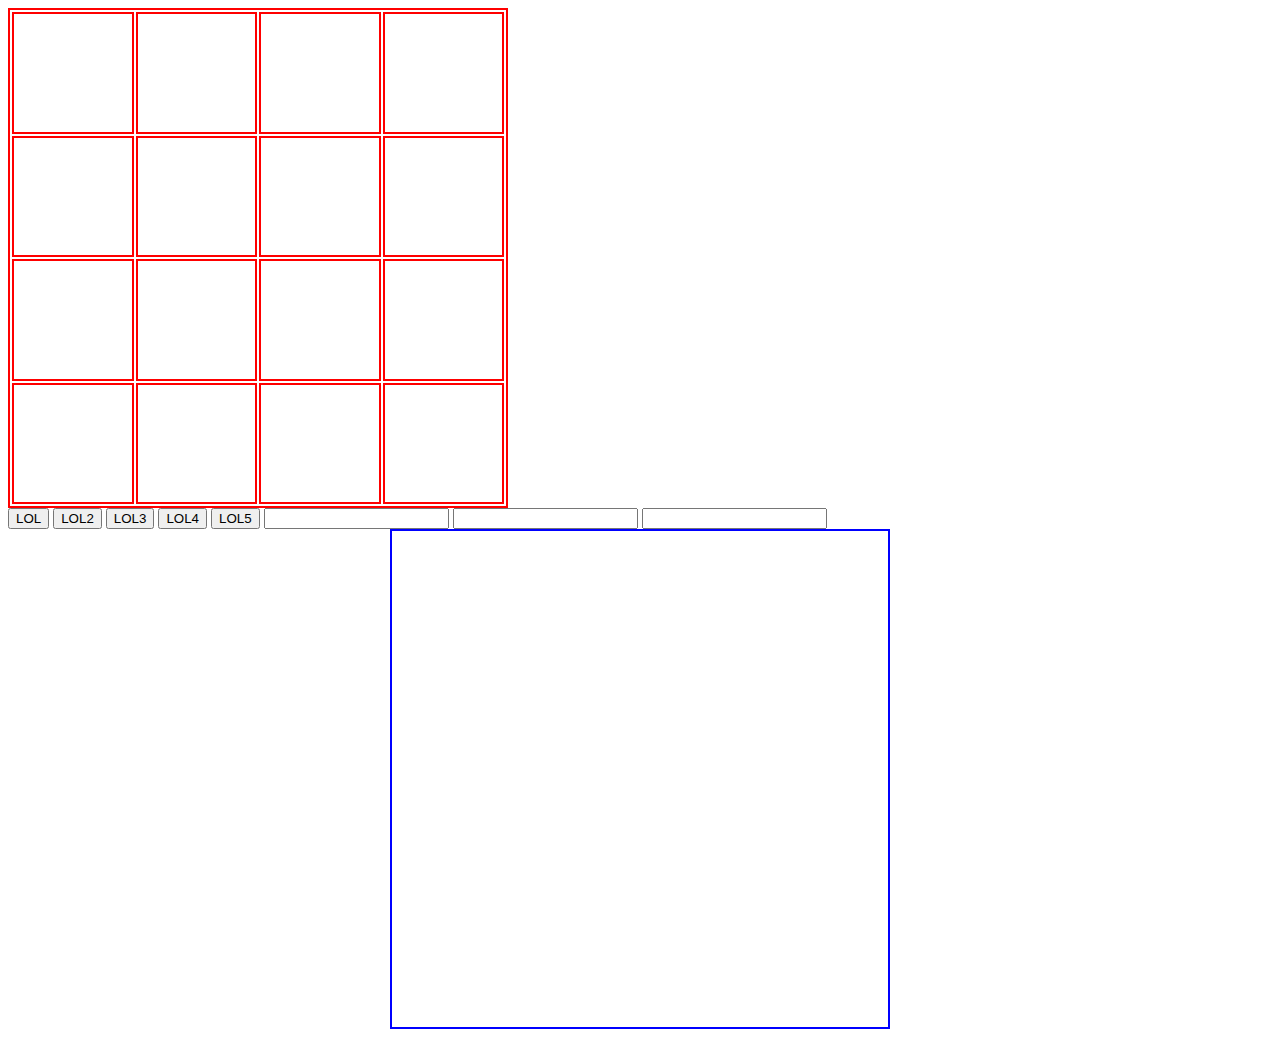
<file: lop/index.html>
<!DOCTYPE html>
<html lang="en">
<head>
    <meta charset="UTF-8">
    <meta http-equiv="X-UA-Compatible" content="IE=edge">
    <meta name="viewport" content="width=device-width, initial-scale=1.0">
    <link rel="stylesheet" href="stilus.css">
    <script src="js.js"></script>
    <title>Document</title>
</head>
<body>
    <table id="tablaEgy">
        <tr id="egy">
            <td onclick="atHelyez(this)"></td>
            <td onclick="atHelyez(this)"></td>
            <td onclick="atHelyez(this)"></td>
            <td onclick="atHelyez(this)"></td>
        </tr>
        <tr id="egy">
            <td onclick="atHelyez(this)"></td>
            <td onclick="atHelyez(this)"></td>
            <td onclick="atHelyez(this)"></td>
            <td onclick="atHelyez(this)"></td>
        </tr>
        <tr id="egy">
            <td onclick="atHelyez(this)"></td>
            <td onclick="atHelyez(this)"></td>
            <td onclick="atHelyez(this)"></td>
            <td onclick="atHelyez(this)"></td>
        </tr>
        <tr id="egy">
            <td onclick="atHelyez(this)"></td>
            <td onclick="atHelyez(this)"></td>
            <td onclick="atHelyez(this)"></td>
            <td onclick="atHelyez(this)"></td>
        </tr>
    </table>
    <input type="button" value="LOL" onclick="miertNe()">
    <input type="button" value="LOL2" onclick="miertDe()">
    <input type="button" value="LOL3" onclick="oszlopAd()">
    <input type="button" value="LOL4" onclick="Szinez()">
    <input type="button" value="LOL5" onclick="kepBerak()">
    <input type="number" id="sor">
    <input type="number" id="oszlop">
    <input type="number" id="oszlopAd">
    <table id="tablaKetto">

    </table>

</body>
</html>
</file>
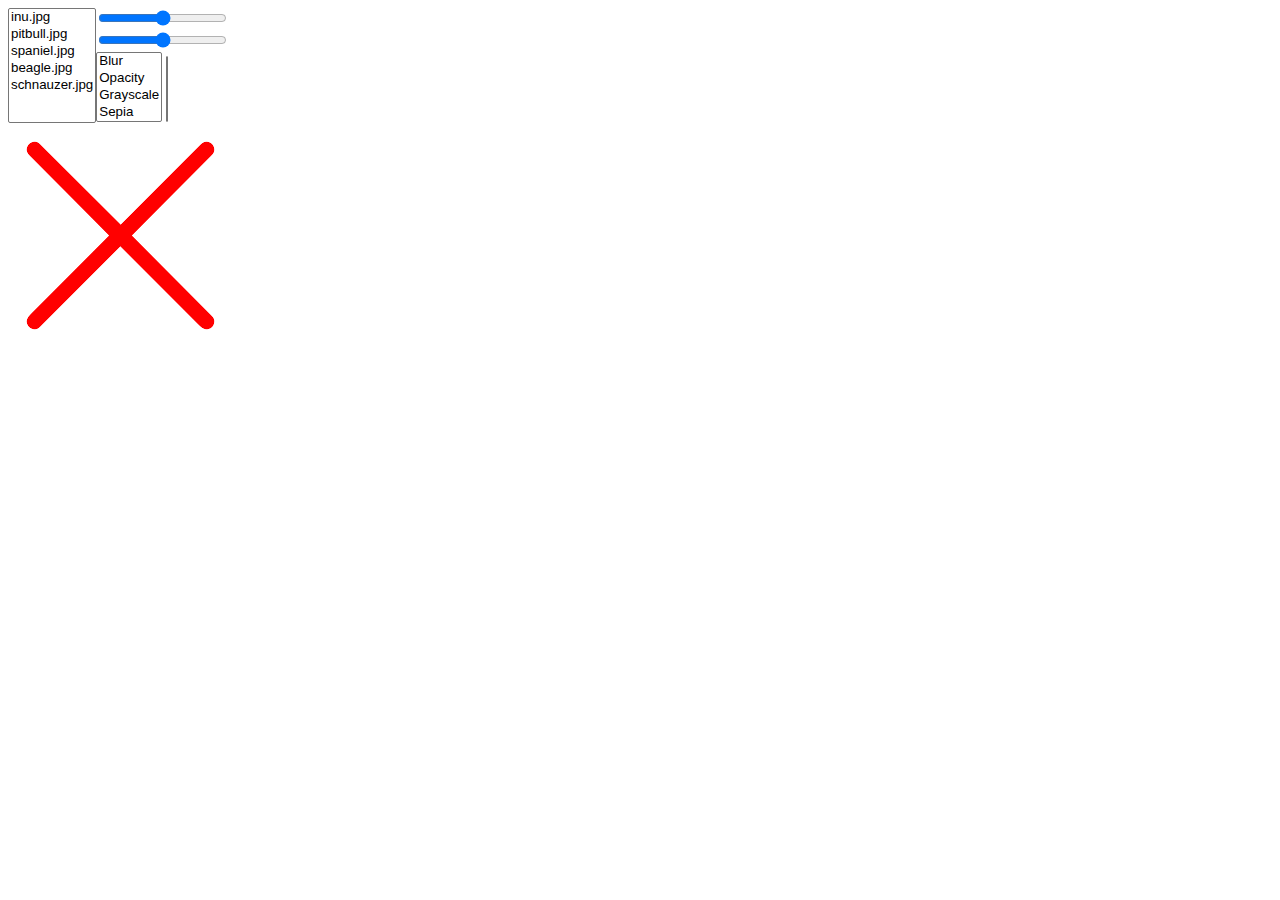
<file: kepekJavaScript/kepek.html>
<!DOCTYPE html>
<html lang="hu">
<head>
    <meta charset="UTF-8">
    <title>Képek</title>
    <link rel="stylesheet" href="kepek.css">
    <script src="kepek.js"></script>
</head>
<body>
    <div id="vezerlok">
        <select name="kepek" id="kepek" size="5" onchange="kepValaszt()">
            <option value="inu.jpg">inu.jpg</option>
            <option value="pitbull.jpg">pitbull.jpg</option>
            <option value="spaniel.jpg">spaniel.jpg</option>
            <option value="beagle.jpg">beagle.jpg</option>
            <option value="schnauzer.jpg">schnauzer.jpg</option>
        </select>
        <div>
            <input type="range" name="szelesseg" id="szelesseg" min="10" max="600" onchange="meretInput()">
            <br>
            <input type="range" name="magassag" id="magassag" min="10" max="600" onchange="meretInput()">
            <br>
            <select name="filterek" id="filterek" size="4" onchange="filterKivalaszt()">
                <option value="blur(5px)">Blur</option>
                <option value="opacity(30%)">Opacity</option>
                <option value="grayscale(100%)">Grayscale</option>
                <option value="sepia(100%">Sepia</option>
            </select>
            <select name="kivalasztott" id="kivalasztott" size="4" onchange="filterTorol()">
            </select>
        </div>
    </div>
    <div id="kepdiv">
        <img id="kep" src="empty.png">
    </div>
</body>
</html>
</file>
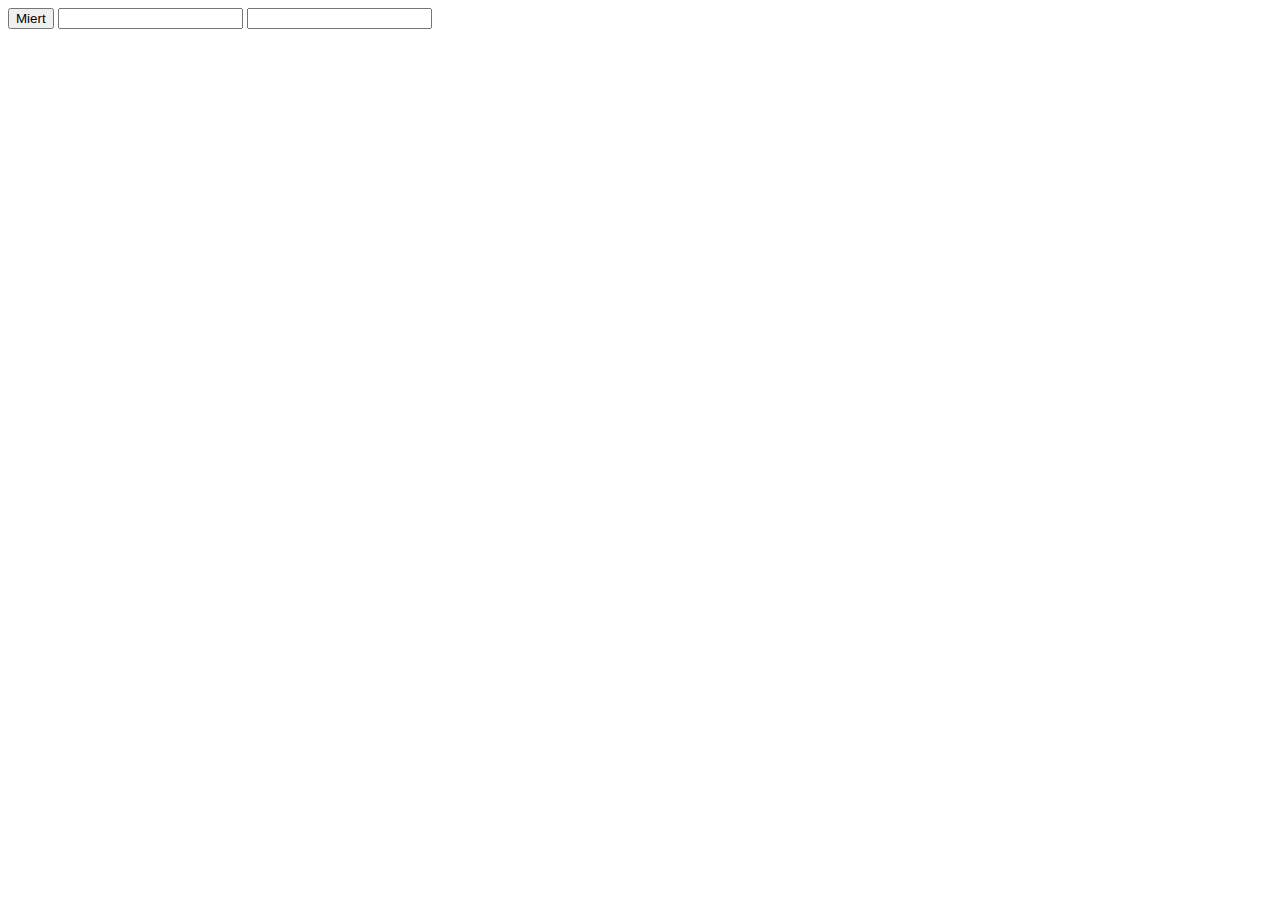
<file: lop/index2.html>
<!DOCTYPE html>
<html lang="en">
<head>
    <meta charset="UTF-8">
    <meta http-equiv="X-UA-Compatible" content="IE=edge">
    <meta name="viewport" content="width=device-width, initial-scale=1.0">
    <link rel="stylesheet" href="stilus2.css">
    <script src="js2.js"></script>
    <title>Document</title>
</head>
<body>
    <input type="button" id="gomb" value="Miert" onclick="tablaCsinal()">
    <input type="number" id="de">
    <input type="number" id="nem">
    <table id="talba">
    </table>
</body>
</html>
</file>
<file: lop/stilus.css>
#tablaEgy{
    width: 500px;
    height: 500px;
}

#tablaKetto{
    width: 500px;
    height: 500px;
    border: solid blue 2px;
    margin: auto;
}

#tablaEgy, td, tr{
    border: red solid 2px;
    text-align: center;
}

img{
    width: 50px;
    height: 50px;

}
</file>
<file: kepekJavaScript/kepek.css>
#vezerlok {
    display: flex;
}
</file>
<file: lop/stilus2.css>
#talba tr td{
    width: 50px;
    height: 50px;
    border: solid blue 2px;
    margin: auto;
}
</file>
